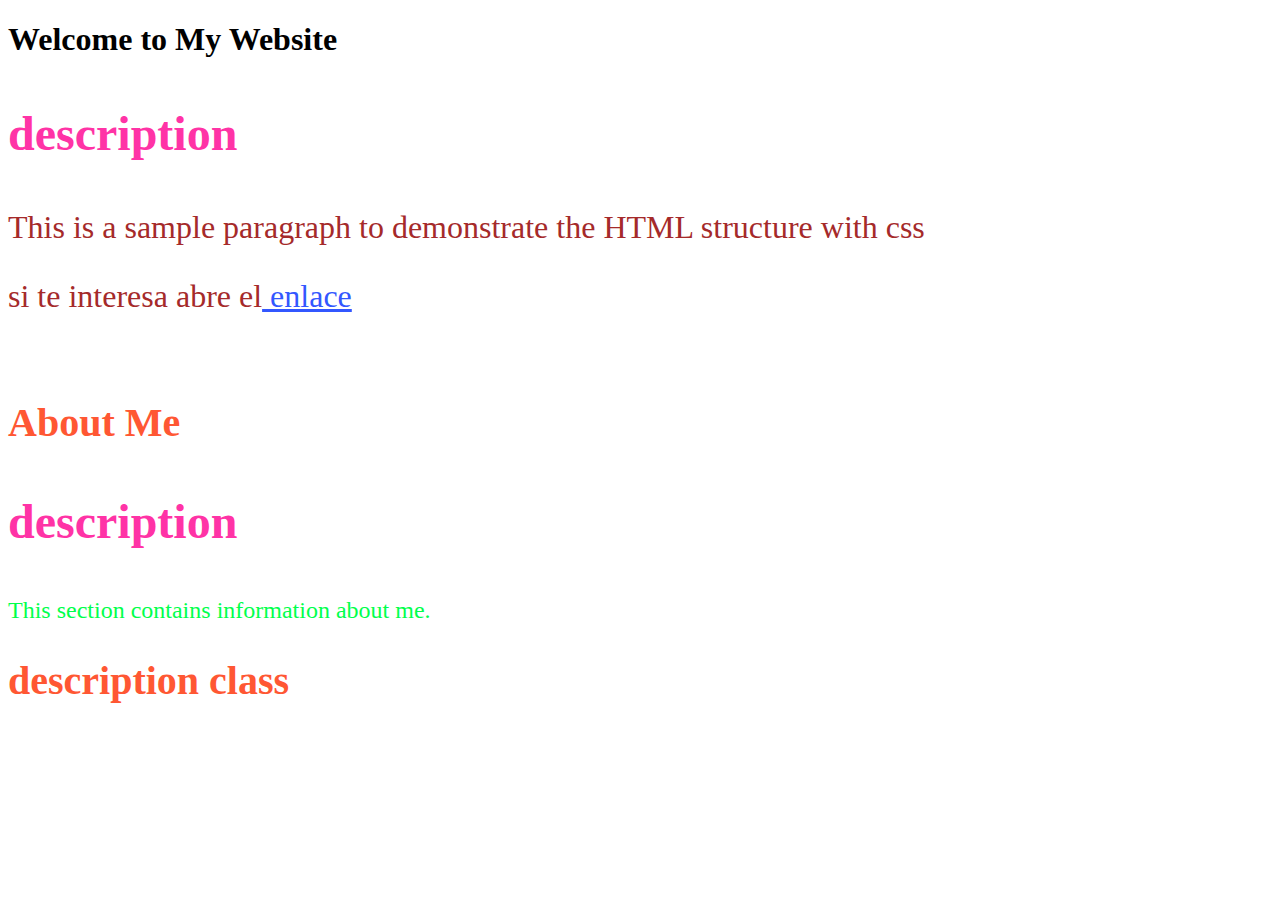
<file: styles.1/index.html>
<!DOCTYPE html>
<html lang="en">
<head>
    <meta charset="UTF-8">
    <meta name="viewport" content="width=device-width, initial-scale=1.0">
    <link rel="stylesheet" href="styles.css">
    <title>Document</title>
</head>
<body>
    <section>
        <h1>Welcome to My Website</h1>
        <h3 class="miClase">description </h2>
        <p>This is a sample paragraph to demonstrate the HTML structure with css</p>
        <p>si te interesa abre el<a href="http://pagina.com"> enlace</a></p>
    </section>
    <br/>
    <section>
        <h2 class="miClase">About Me</h2>
        <h3 class="miClase">description</h2>
        <p id="miElemento">This section contains information about me.</p>
        <h2 class="miClase">description class</h2>
    </section>
</body>
</html>
</file>
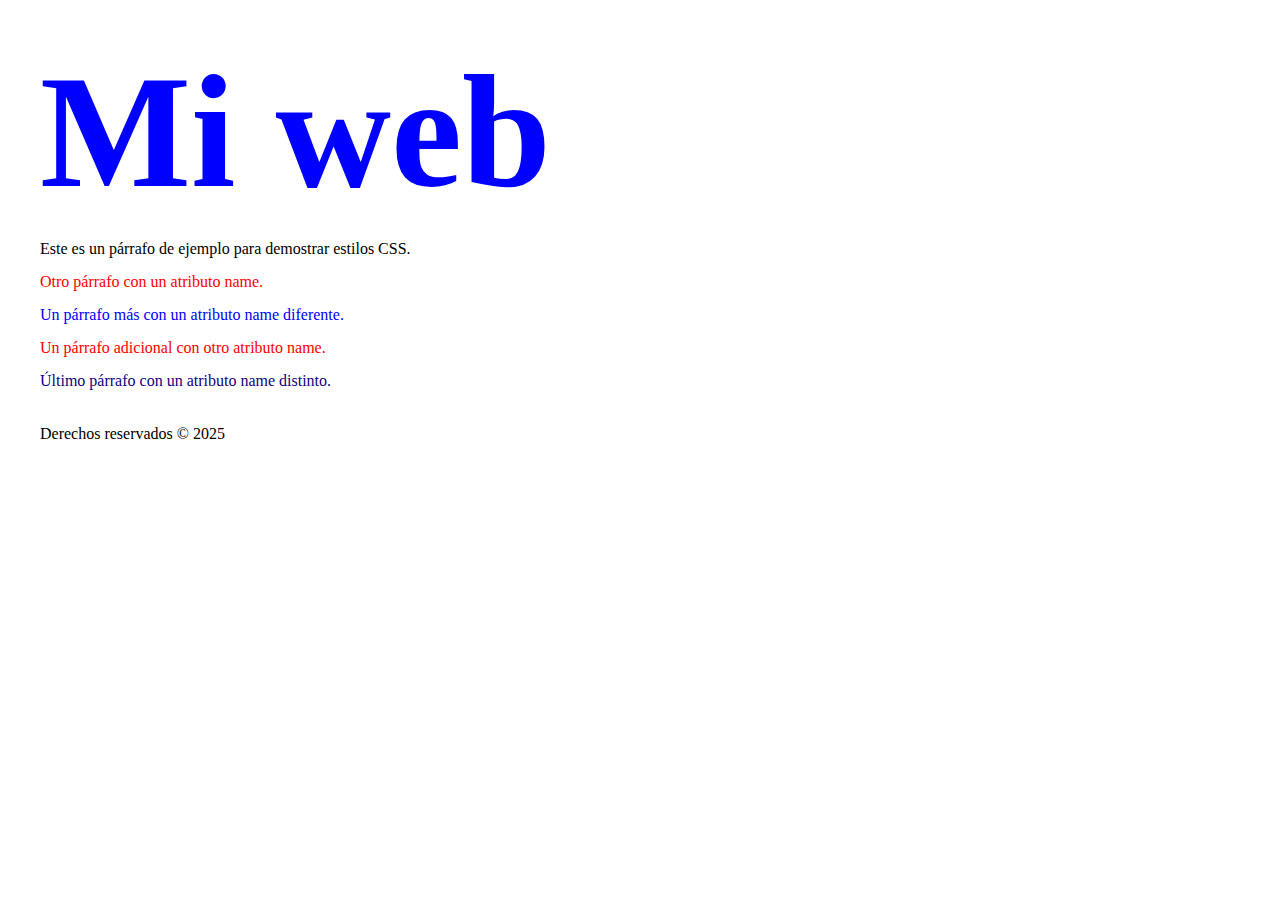
<file: styles.2/index.html>
<!DOCTYPE html>
<html lang="en">
<head>
    <meta charset="UTF-8">
    <meta name="viewport" content="width=device-width, initial-scale=1.0">
    <link rel="stylesheet" href="styles.css">
    <title>Document</title>
</head>
<body>
    <section>
        <h1 class="cambio">Mi web</h1>
        <p class="cambio">Este es un párrafo de ejemplo para demostrar estilos CSS.</p>
        <p name="rojo">Otro párrafo con un atributo name.</p>
        <p name="azulgrande">Un párrafo más con un atributo name diferente.</p>
        <p name="rojopequeño">Un párrafo adicional con otro atributo name.</p>
        <p name="miniazul">Último párrafo con un atributo name distinto.</p>
    </section>
    <footer>
        <p>Derechos reservados © 2025</p>
    </footer>
</body>
</html>
</file>
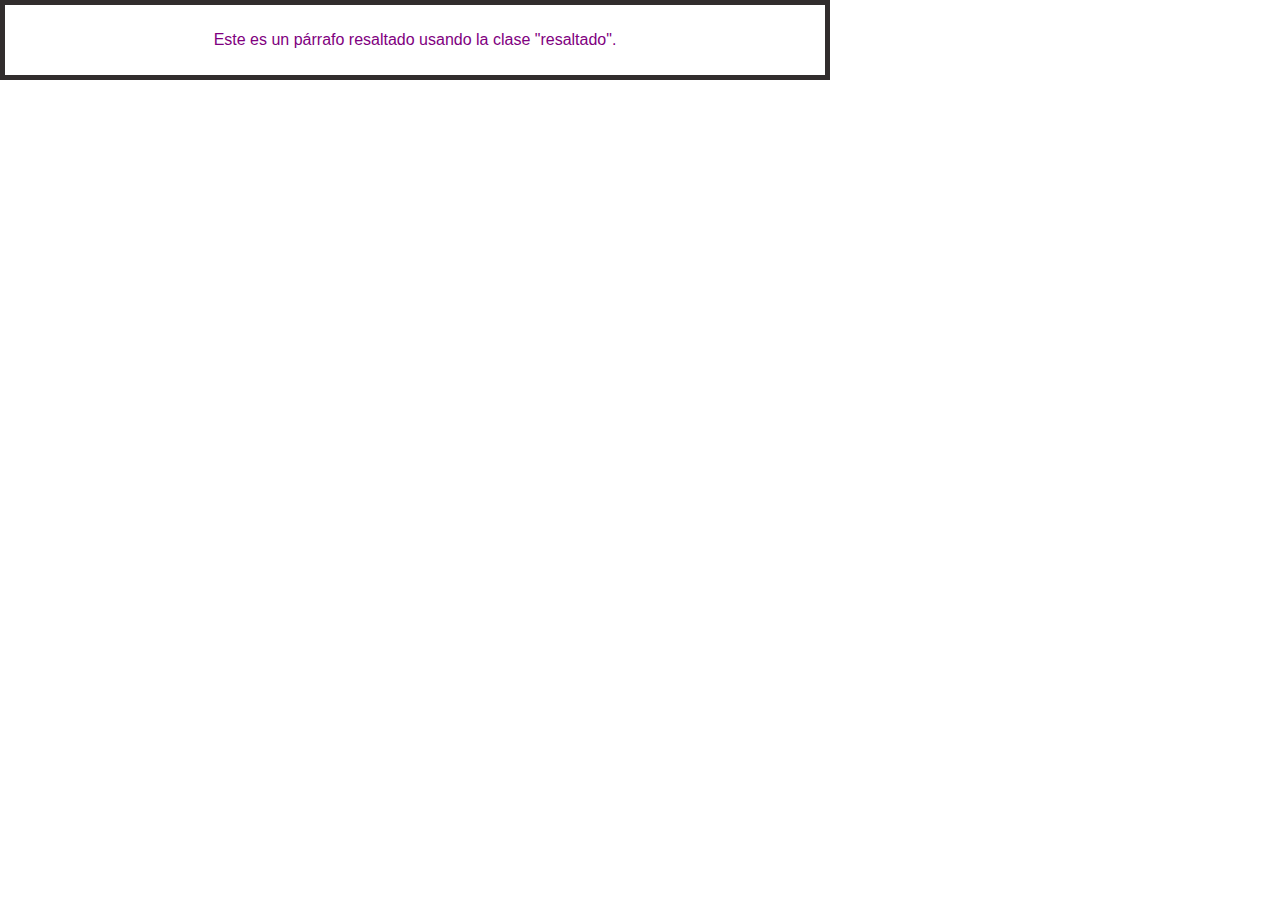
<file: styles.3/index.html>
<!DOCTYPE html>
<html lang="en">
<head>
    <meta charset="UTF-8">
    <meta name="viewport" content="width=device-width, initial-scale=1.0">
    <link rel="stylesheet" href="styles.css">
    <title>Document</title>
</head>
<body>
    <section id="contenedor">
        <p class="resaltado">Este es un párrafo resaltado usando la clase "resaltado".</p>

    </section>
    
</body>
</html>
</file>
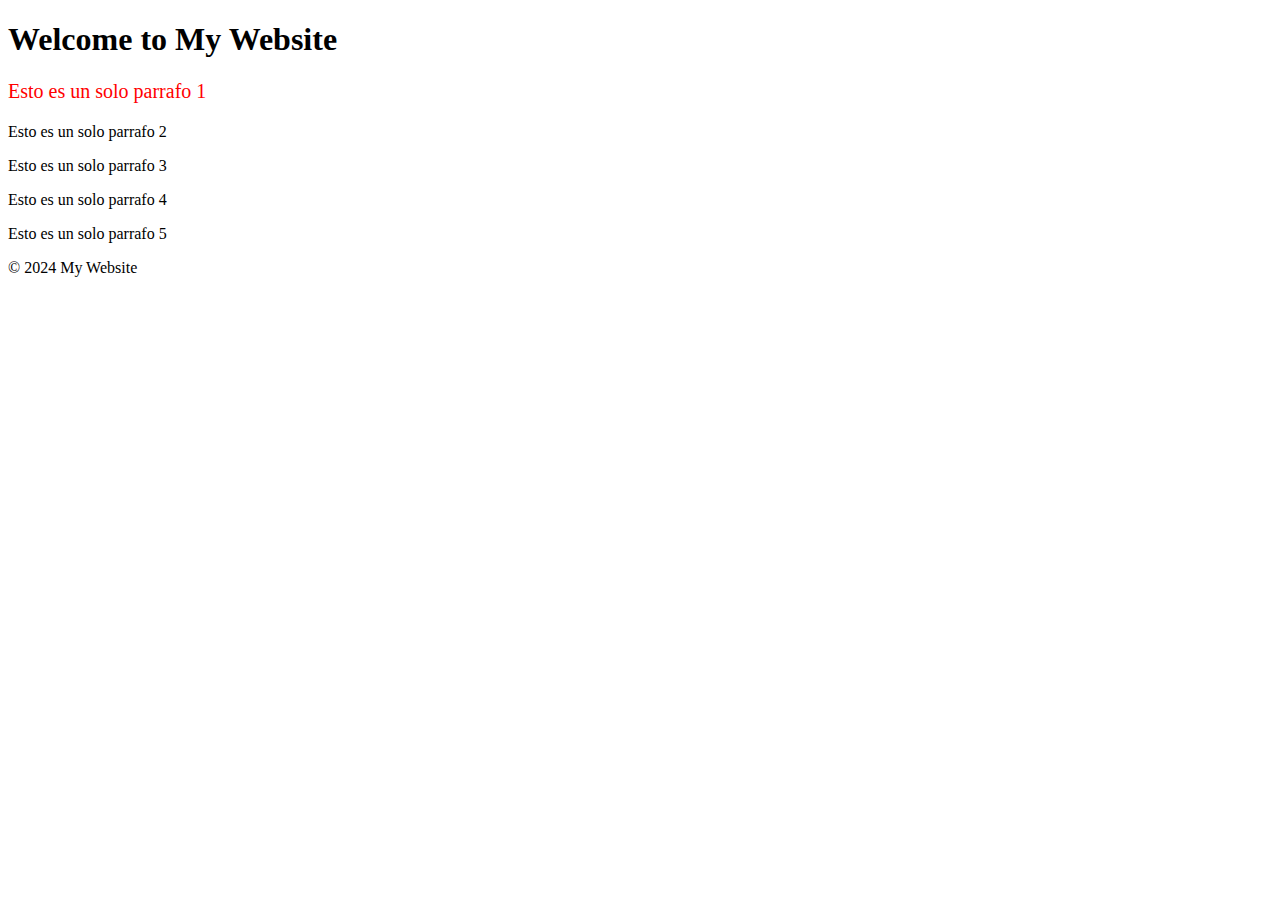
<file: styles.4/index.html>
<!DOCTYPE html>
<html lang="en">
<head>
    <meta charset="UTF-8">
    <meta name="viewport" content="width=device-width, initial-scale=1.0">
    <link rel="stylesheet" href="styles.css">
    <title>Document</title>
</head>
<body>
    <section>
        <h1 class="title">Welcome to My Website</h1>
        <p name="cambio">Esto es un solo parrafo 1</p>
        <p name="rojo">Esto es un solo parrafo 2</p>
        <p name="rojomini">Esto es un solo parrafo 3</p>
        <p name="azulgrande">Esto es un solo parrafo 4</p>
        <a name="miniazul">Esto es un solo parrafo 5</a>
    </section>
    <footer>
        <p>&copy; 2024 My Website</p>
    </footer>
</body>
</html>
</file>
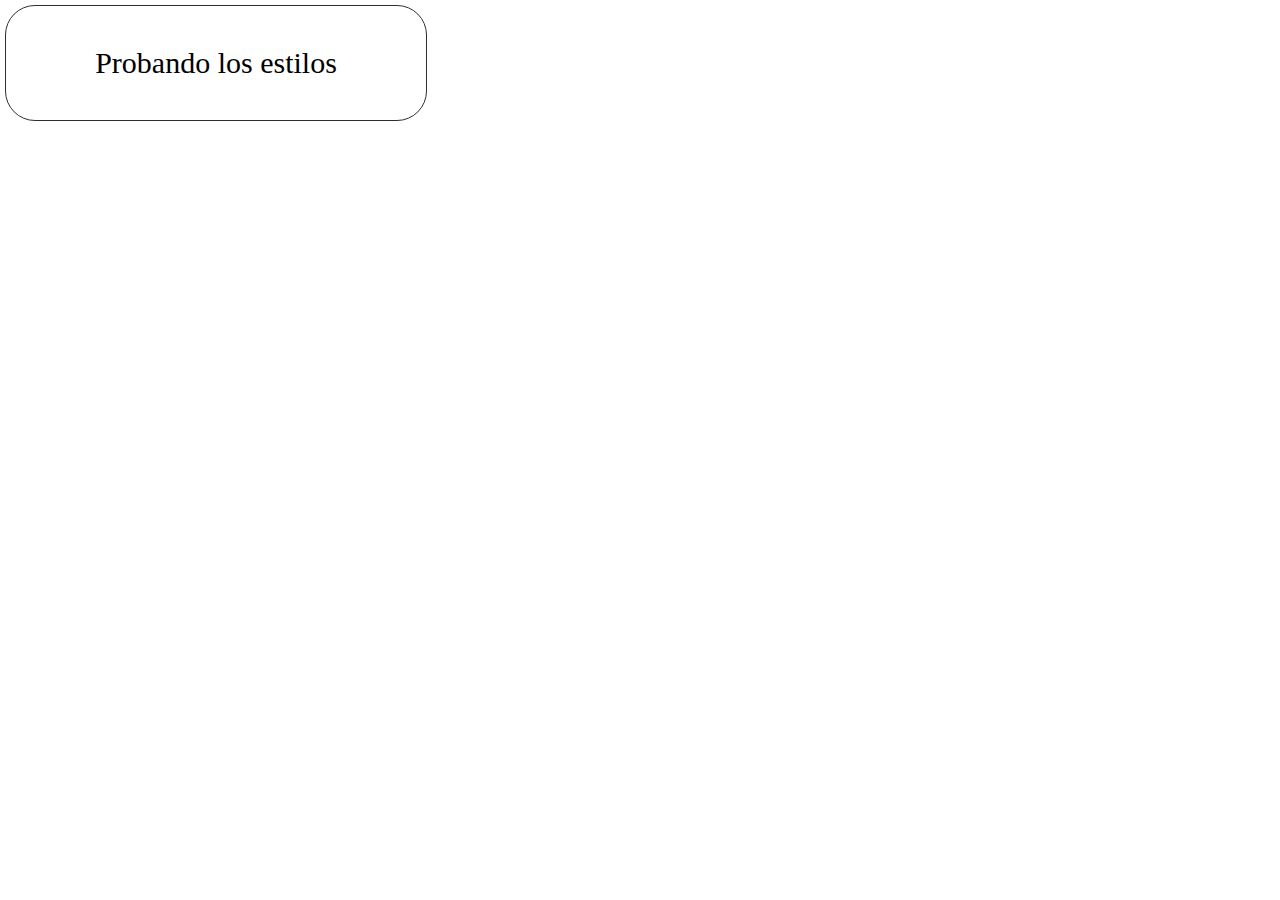
<file: styles.5/index.html>
<!DOCTYPE html>
<html lang="en">
<head>
    <meta charset="UTF-8">
    <meta name="viewport" content="width=device-width, initial-scale=1.0">
    <link rel="stylesheet" href="styles.css">
    <title>Document</title>
</head>
<body>
    <Section id="contenedor" >

        <p class="texto">Probando los estilos</p>
        
    </Section>
</body>
</html>
</file>
<file: styles.1/styles.css>
/*selector por etiqueta*/
p{
color: brown;/** color de texto marron **/

font-size: 2rem;/** tamaño de letra 2 rem **/
}
/*selector por id*/
#miElemento{
    color:#00ff4c;/** color de texto verde **/
    font-size: 1.5rem;/** tamaño de letra 1.5 rem **/
}
/*selector por clase*/
.miClase{
    color:#ff5733;/** color de texto naranja **/
    font-size: 2.5rem;/** tamaño de letra 2.5 rem **/   
}
/*selector compuesto con <a>*/
p a{
    color:#3357ff;/** color de texto azul **/
    font-size:2rem;/** tamaño de letra 2rem **/ 
} 
/*selector compuesto con classe*/
h3.miClase
{
    color:#ff33a6;/** color de texto rosa **/
    font-size:3rem;/** tamaño de letra 3rem **/ 
}

/** explicación de la sintaxis de CSS
/*p- es la etiqueta de parrafo a la que vamos agregar los estilos, se le conoce como selector
{-la llave es  la aperutura de definición de los estilos
color- es la propiedad a la que le vamos a asignar un valor
:- es el signo igual que separa la propiedad del valor
brown- es el valor que le vamos a asignar a la propiedad
; - es el signo que indica el final de la declaración de la propieda
}- es la llave que cierra la definición de los estilos
**/
/*referencias es la relación entre selectores, propiedades y valores en CSS
tenemos tres clases:
- por etiqueta
- por un id
- por una clase  
Referencia por etiquetas: en este caso se selecciona la etiqueta p y se le asignan los estilos que van entre las llaves
Referencia por id: se selecciona un elemento HTML mediante su atributo id precedido por el símbolo #. Ejemplo: #miElemento { color: blue; }
Referencia por clase: se selecciona uno o más elementos HTML mediante su atributo class precedido por el símbolo .. Ejemplo: .miClase { font-size: 16px; }
**/
</file>
<file: styles.2/styles.css>
/* Selectores de atributos */
h1.cambio{
    color: blue;

    font-size: 10rem;
}
/*selector por atributo*/
/*seletor que comienza con el valor rojo en el atributo name*/
p[name^="rojo"]{
    color: red;
}
/*selector por atributo*/
/*seletor que termina con el valor grande en el atributo name*/
p[name$="grande"]{
    color: blue;
}
/*selector por atributo*/
/*seletor nia en cualquier parte del valor del atributo name*/
p[name*="nia"]{
    color: rgb(19, 0, 128);
    
}
/*reset de margenes y padding*/
*{
    margin: 5px;
    padding: 5px;
   
}
</file>
<file: styles.3/styles.css>
body{
    margin: 0;
    padding: 0;
    font-family: Arial, sans-serif;
}
#contenedor{

    text-align: center;
    padding: 10px;
    border: 5px solid #312d2d;
    width: 400px;
}

#contenedor:hover{
    color: purple;
    width: 800px;
}
.texto{
    font-size: 30px;
    
}
</file>
<file: styles.4/styles.css>
h1.cambio{
    color: blue;

    font-size: 10em;
}
p:nth-child(2){
    color: red;     


    font-size: 20px;
}

/*referencia por pseudo clase */
/*:nth-child(número) selecciona el elemento que es el enésimo hijo de su padre*/
/*:nth-last-child(número) selecciona el elemento que es el enésimo hijo de su padre, pero contando desde el final*/
/*:first-child selecciona el primer hijo de su padre*/
/*:last-child selecciona el último hijo de su padre*/
/*nth-of-type(número) selecciona el enésimo hijo de su padre, pero solo contando los elementos del mismo tipo*/
/*:nth-last-of-type(número) selecciona el enésimo hijo de su padre, pero contando desde el final y solo los elementos del mismo tipo*/
/*:first-of-type selecciona el primer hijo de su padre, pero solo contando los elementos del mismo tipo*/
/*:last-of-type selecciona el último hijo de su padre, pero solo contando los elementos del mismo tipo*/    
/*.empty selecciona los elementos que no tienen hijos (elementos vacíos)*/

/*Propiedades*/
/*margin-top, permite definir el margen superior de un elemento*/
/*p{ margin-top: 50px;
}*/
/*margin-bottom, permite definir el margen inferior de un elemento*/
/*p{ margin-bottom: 50px;
}*/
/*margin-right, permite definir el margen derecho de un elemento*/
/*p{ margin-right: 50px;
}*/     
/*margin-left, permite definir el margen izquierdo de un elemento*/
/*p{ margin-left: 50px;     
}*/
/*padding-top, permite definir el relleno superior de un elemento*/
/*p{ padding-top: 50px;
}*/     
/*padding-right, permite definir el relleno derecho de un elemento*/
/*p{ padding-right: 50px;   
}*/     
/*padding-bottom, permite definir el relleno inferior de un elemento*/      
/*p{ padding-bottom: 50px; 
}*/                         
/*padding-left, permite definir el relleno izquierdo de un elemento*/
/*p{ padding-left: 50px;   
}*/
/*border-top-width, permite definir el grosor del borde superior de un elemento*/
/*p{ border-top-width: 10px;
}*/ 
/*border-right-width, permite definir el grosor del borde derecho de un elemento*/
/*p{ border-right-width: 10px;
}*/
/*border-bottom-width, permite definir el grosor del borde inferior de un elemento*/
/*p{ border-bottom-width: 10px;
}*/
/*border-left-width, permite definir el grosor del borde izquierdo de un elemento*/
/*p{ border-left-width: 10px;
}*/ 
/*border-top-color, permite definir el color del borde superior de un elemento*/
/*p{ border-top-color: red;
}*/
/*border-right-color, permite definir el color del borde derecho de un elemento*/
/*p{ border-right-color: red;
}*/ 
/*border-bottom-color, permite definir el color del borde inferior de un elemento*/
/*p{ border-bottom-color: red;
}*/
/*border-left-color, permite definir el color del borde izquierdo de un elemento*/
/*p{ border-left-color: red;
}*/
/*border-top-style, permite definir el estilo del borde superior de un elemento*/
/*p{ border-top-style: dashed;  
}*/
/*border-right-style, permite definir el estilo del borde derecho de un elemento*/
/*p{ border-right-style: dashed;  
}*/
/*border-bottom-style, permite definir el estilo del borde inferior de un elemento*/
/*p{ border-bottom-style: dashed;  
}*/ 
/*border-left-style, permite definir el estilo del borde izquierdo de un elemento*/
/*p{ border-left-style: dashed;  
}*/
/*border-radius, permite definir bordes redondeados en un elemento*/
/*#contenedor{
    border-radius: 15px;
}*/ 
/*width, permite definir el ancho de un elemento*/
/*#contenedor{
    width: 600px;
}*/ 
/*height, permite definir la altura de un elemento*/
/*#contenedor{      
    height: 300px;
}*/ 
/*min-width, permite definir el ancho mínimo de un elemento*/
/*#contenedor{
    min-width: 300px;
}*/ 
/*min-height, permite definir la altura mínima de un elemento*/
/*#contenedor{
    min-height: 150px;
}*/     
/*max-width, permite definir el ancho máximo de un elemento*/
/*#contenedor{
    max-width: 500px;
}*/     
/*max-height, permite definir la altura máxima de un elemento*/
/*#contenedor{      
    max-height: 250px;
}*/     
/*line-height, permite definir la altura de línea de un elemento*/
/*.texto{   
    line-height: 50px;
}*/         
/*vertical-align, permite definir la alineación vertical de un elemento inline o de una celda de tabla*/
/*.texto{   
    vertical-align: middle;
}*/ 
/*color, permite definir el color del texto de un elemento*/
/*.texto{   
    color: blue;
}*/ 
/*background-color, permite definir el color de fondo de un elemento*/
/*#contenedor{   
    background-color: lightgray;
}*/ 
/*background-image, permite definir una imagen de fondo para un elemento*/
/*#contenedor{   
    background-image: url('fondo.jpg');
}*/ 
/*background-repeat, permite definir si una imagen de fondo se repite o no*/
/*#contenedor{   
    background-repeat: no-repeat;
}*/     
/*background-position, permite definir la posición de una imagen de fondo dentro de un elemento*/
/*#contenedor{   
    background-position: center;
}*/ 
/*text-align, permite definir la alineación horizontal del texto dentro de un elemento*/
/*#contenedor{   
    text-align: right;
}*/ 
/*text-decoration, permite definir decoraciones para el texto de un elemento*/
/*.texto{   
    text-decoration: underline;
}*/ 
/*letter-spacing, permite definir el espaciado entre letras en el texto de un elemento*/
/*.texto{   
    letter-spacing: 5px;
}*/ 
/*word-spacing, permite definir el espaciado entre palabras en el texto de un elemento*/
/*.texto{   
    word-spacing: 10px;
}*/ 
/*text-transform, permite definir la transformación del texto en un elemento*/
/*.texto{   
    text-transform: uppercase;
}*/ 
/*font-weight, permite definir el grosor del texto en un elemento*/
/*.texto{   
    font-weight: bold;
}*/
/*font-style, permite definir el estilo del texto en un elemento*/
/*.texto{   
    font-style: italic;
}*/     
/*font-size, permite definir el tamaño del texto en un elemento*/
/*.texto{   
    font-size: 40px;
}*/ 
/*font-family, permite definir la familia tipográfica del texto en un elemento*/
/*.texto{   
    font-family: 'Courier New', monospace;
}*/ 
/*font-variant, permite definir variantes tipográficas para el texto en un elemento*/
/*.texto{   
    font-variant: small-caps;
}*/ 
/*text-shadow, permite definir una sombra para el texto en un elemento*/
/*.texto{   
    text-shadow: 2px 2px 5px gray;
}*/ 
/*opacity, permite definir la opacidad de un elemento*/
/*#contenedor{   
    opacity: 0.5;
}*/     
/*float, permite definir el comportamiento de flotación de un elemento*/
/*#contenedor{   
    float: left;
}*/             
/*clear, permite controlar el comportamiento de los elementos flotantes*/
/*#contenedor{   
    clear: both;
}*/
</file>
<file: styles.5/styles.css>
body{
    padding: 0px;

    margin: 0px;
}

#contenedor{
    text-align: center;
    padding: 10px;
    border: 1px solid #312d2d;
    width: 400px;
    margin: 5px;
    /*boder-radius, permite definir bordes redondeados en un elemento*/
    border-radius: 30px;
    /*permite definir  cada borde con un radio diferente*/
    /*border-radius:10px 20px 30px 40px;*/
    
}

.texto{
    font-size: 30px;
}
</file>
